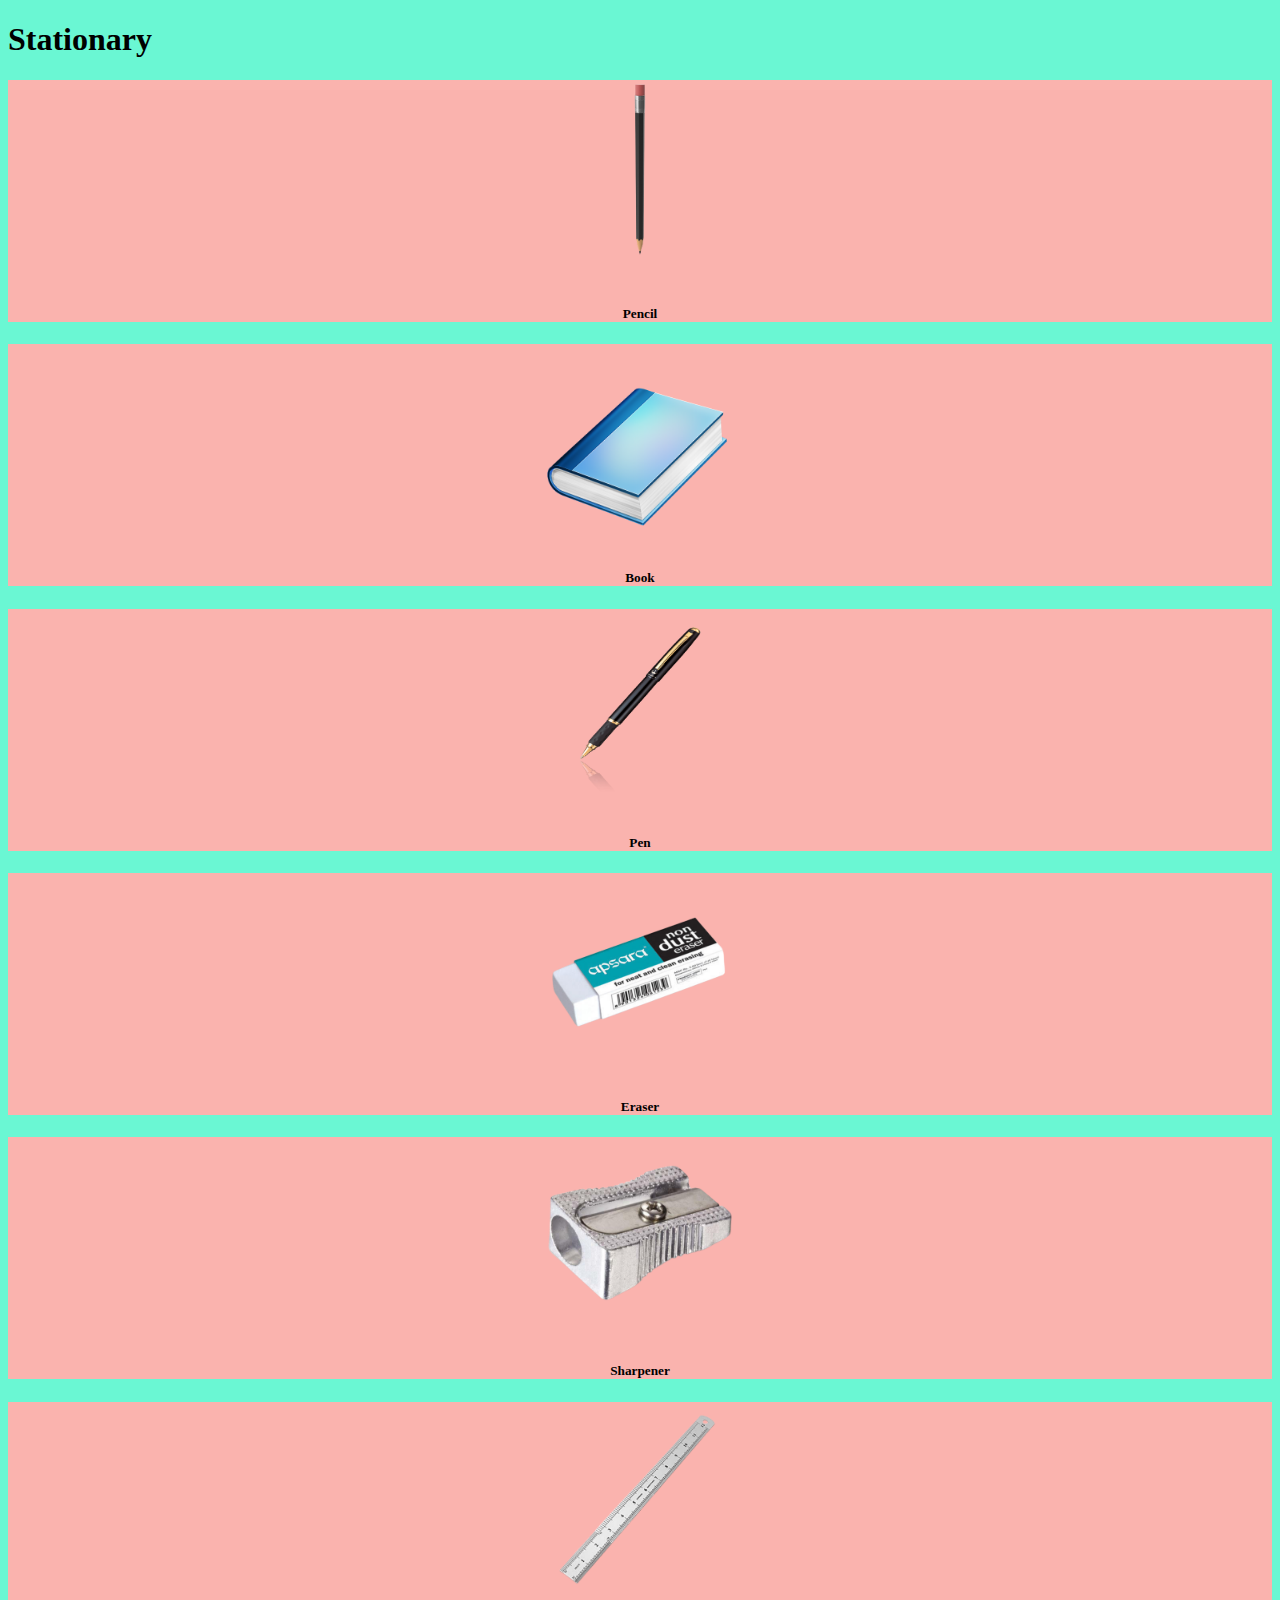
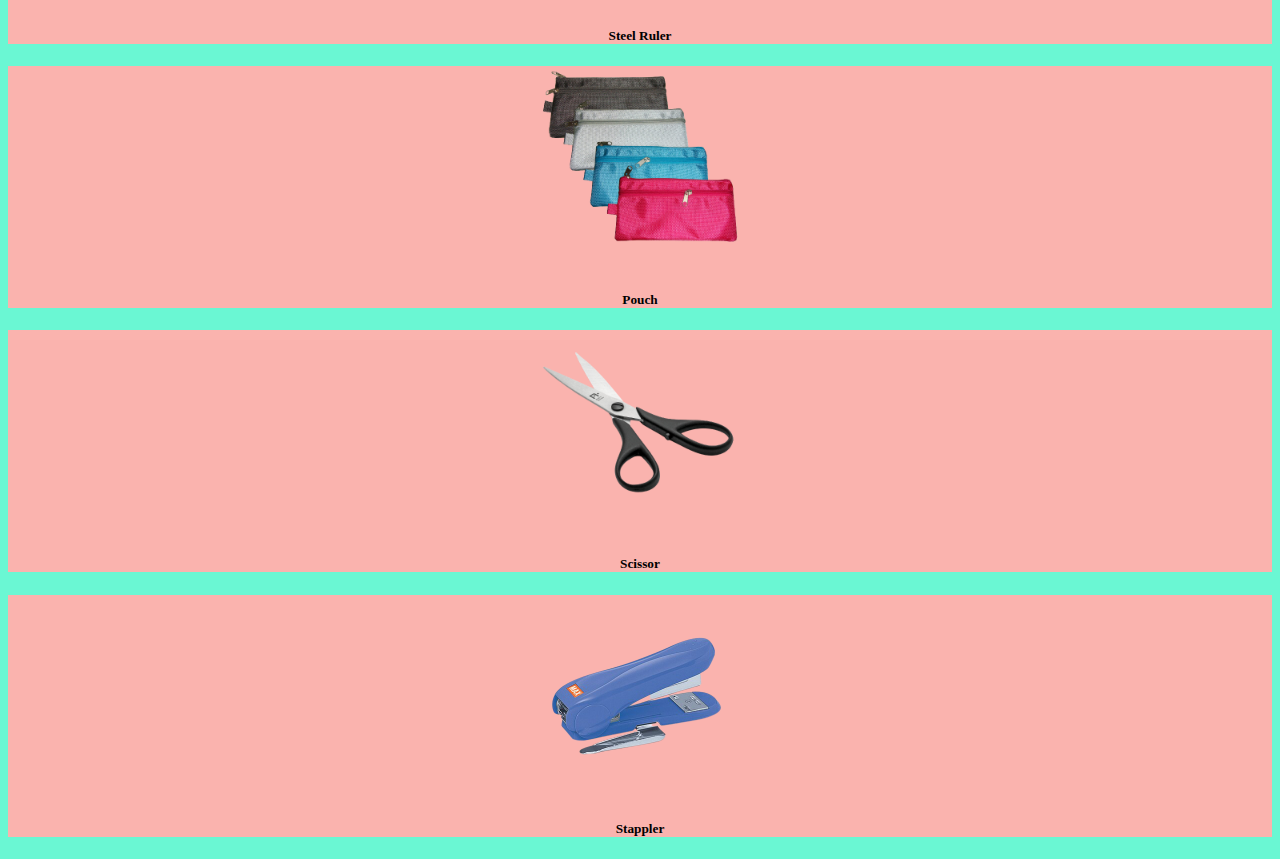
<file: index.html>
<!DOCTYPE html>
<html lang="en">

<head>
    <meta charset="UTF-8">
    <meta http-equiv="X-UA-Compatible" content="IE=edge">
    <meta name="viewport" content="width=device-width, initial-scale=1.0">
    <link rel="stylesheet" href="styles.css">
    <link rel="stylesheet" href="https://cdn.jsdelivr.net/npm/bootstrap@5.0.2/dist/css/bootstrap.min.css"
        rel="stylesheet" integrity="sha384-EVSTQN3/azprG1Anm3QDgpJLIm9Nao0Yz1ztcQTwFspd3yD65VohhpuuCOmLASjC"
        crossorigin="anonymous">

    <title>3rd Week Task</title>
</head>

<body class="bg">
    <h1 class="text-center my-3">Stationary</h1>
    <div class="container border border-dark rounded my-3">
        <div class="flex-row d-flex my-2 p-2 bgb">
            <div class="col mx-2 border border-dark imgbg">
                <center>
                    <a href="pencil.html"><img src="assets\pencil.png" width="200" height="200"></a>
                    <h5>Pencil</h5>
                </center>
            </div>
            <div class="col mx-2 border border-dark imgbg">
                <center>
                    <a href="book.html"><img src="assets\book.png" width="200" height="200"></a>
                    <h5>Book</h5>
                </center>
            </div>
            <div class="col mx-2 border border-dark imgbg">
                <center>
                    <a href="pen.html"><img src="assets\pen.png" width="200" height="200"></a>
                    <h5>Pen</h5>
                </center>
            </div>
        </div>
        <div class="flex-row d-flex my-2 p-2 bgb">
            <div class="col mx-2 border border-dark imgbg">
                <center>
                    <a href="eraser.html"><img src="assets\eraser.png" width="200" height="200"></a>
                    <h5>Eraser</h5>
                </center>

            </div>
            <div class="col mx-2 border border-dark imgbg">
                <center>
                    <a href="sharpener.html"><img src="assets\sharpner.png" width="200" height="200"></a>
                    <h5>Sharpener</h5>
                </center>
            </div>
            <div class="col mx-2 border border-dark imgbg">
                <center>
                    <a href="ruler.html"><img src="assets\Ruler.png" width="200" height="200"></a>
                    <h5>Steel Ruler</h5>
                </center>
            </div>
        </div>
        <div class="flex-row d-flex my-2 p-2 bgb">
            <div class="col mx-2 border border-dark imgbg">
                <center>
                    <a href="pouch.html"><img src="assets\pouch.png" width="200" height="200"></a>
                    <h5>Pouch</h5>
                </center>

            </div>
            <div class="col mx-2 border border-dark imgbg">
                <center>
                    <a href="scissor.html"><img src="assets\scissor.png" width="200" height="200"></a>
                    <h5>Scissor</h5>
                </center>
            </div>
            <div class="col mx-2 border border-dark imgbg">
                <center>
                    <a href="stappler.html"><img src="assets\stappler.png" width="200" height="200"></a>
                    <h5>Stappler</h5>
                </center>
            </div>
        </div>
    </div>

    <script src="https://code.jquery.com/jquery-3.5.1.slim.min.js"
        integrity="sha384-DfXdz2htPH0lsSSs5nCTpuj/zy4C+OGpamoFVy38MVBnE+IbbVYUew+OrCXaRkfj"
        crossorigin="anonymous"></script>
    <script src="https://cdn.jsdelivr.net/npm/bootstrap@4.6.0/dist/js/bootstrap.bundle.min.js"
        integrity="sha384-Piv4xVNRyMGpqkS2by6br4gNJ7DXjqk09RmUpJ8jgGtD7zP9yug3goQfGII0yAns"
        crossorigin="anonymous"></script>
</body>

</html>
</file>
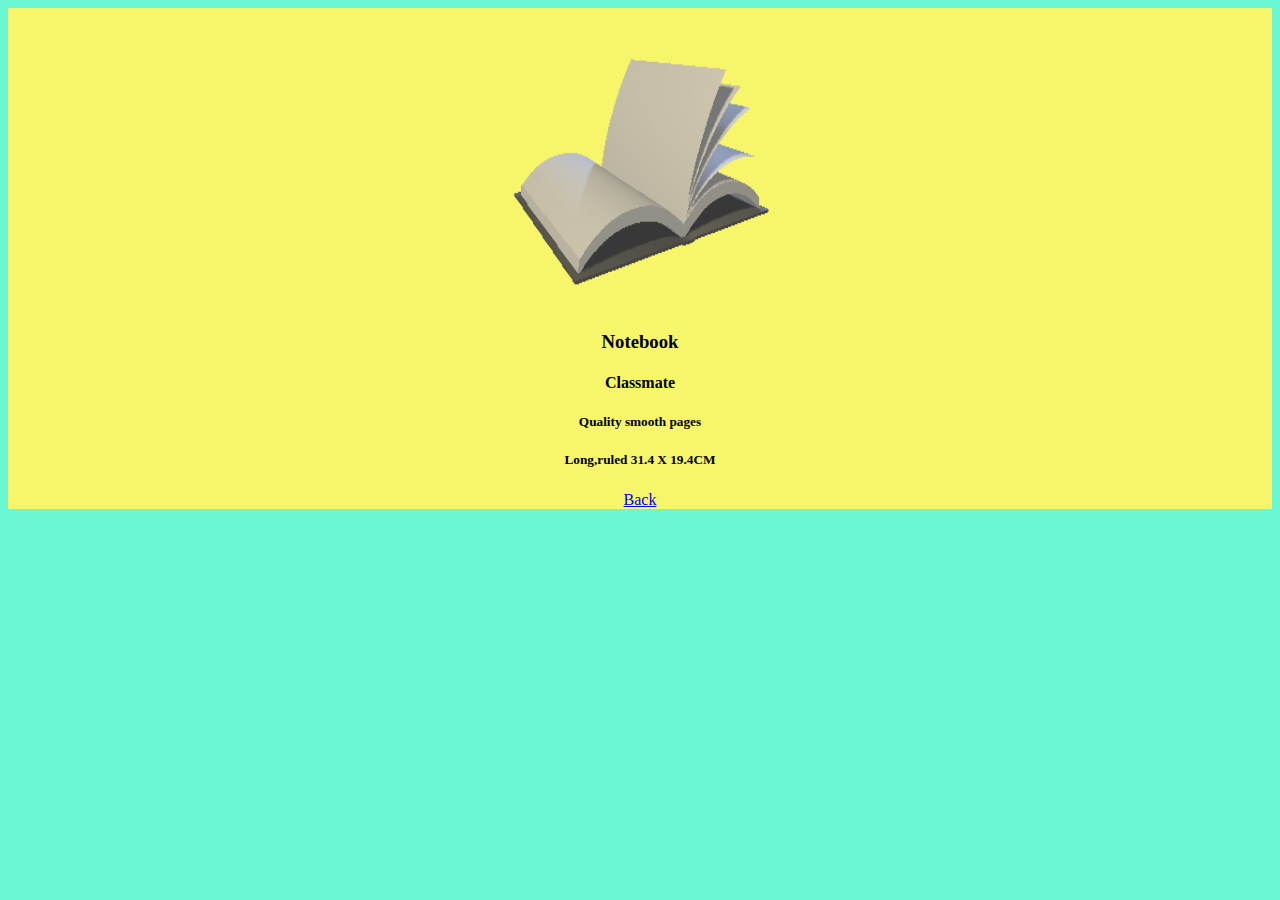
<file: book.html>
<!DOCTYPE html>
<html lang="en">

<head>
    <meta charset="UTF-8">
    <meta http-equiv="X-UA-Compatible" content="IE=edge">
    <meta name="viewport" content="width=device-width, initial-scale=1.0">
    <link rel="stylesheet" href="styles.css">
    <link rel="stylesheet" href="https://cdn.jsdelivr.net/npm/bootstrap@5.0.2/dist/css/bootstrap.min.css"
        rel="stylesheet" integrity="sha384-EVSTQN3/azprG1Anm3QDgpJLIm9Nao0Yz1ztcQTwFspd3yD65VohhpuuCOmLASjC"
        crossorigin="anonymous">
    <title>Noteook</title>
</head>

<body class="bg">
    <div class="container bgc">
        <div class="flex-row mt-5">
            <center class="p-3">
                <div>
                    <img src="assets\book.gif" class="border border-dark rounded" width="300" height="300">
                </div>
                <div class="mt-3">
                    <h3>Notebook</h3>
                </div>
                <div>
                    <h4>Classmate</h4>
                    <h5>Quality smooth pages</h5>
                    <h5>Long,ruled 31.4 X 19.4CM</h5>
                </div>
                <div>
                    <a href="index.html" class="btn btn-success">Back</a>
                </div>
            </center>
        </div>
    </div>

    <script src="https://code.jquery.com/jquery-3.5.1.slim.min.js"
        integrity="sha384-DfXdz2htPH0lsSSs5nCTpuj/zy4C+OGpamoFVy38MVBnE+IbbVYUew+OrCXaRkfj"
        crossorigin="anonymous"></script>
    <script src="https://cdn.jsdelivr.net/npm/bootstrap@4.6.0/dist/js/bootstrap.bundle.min.js"
        integrity="sha384-Piv4xVNRyMGpqkS2by6br4gNJ7DXjqk09RmUpJ8jgGtD7zP9yug3goQfGII0yAns"
        crossorigin="anonymous"></script>
</body>
</html>
</file>
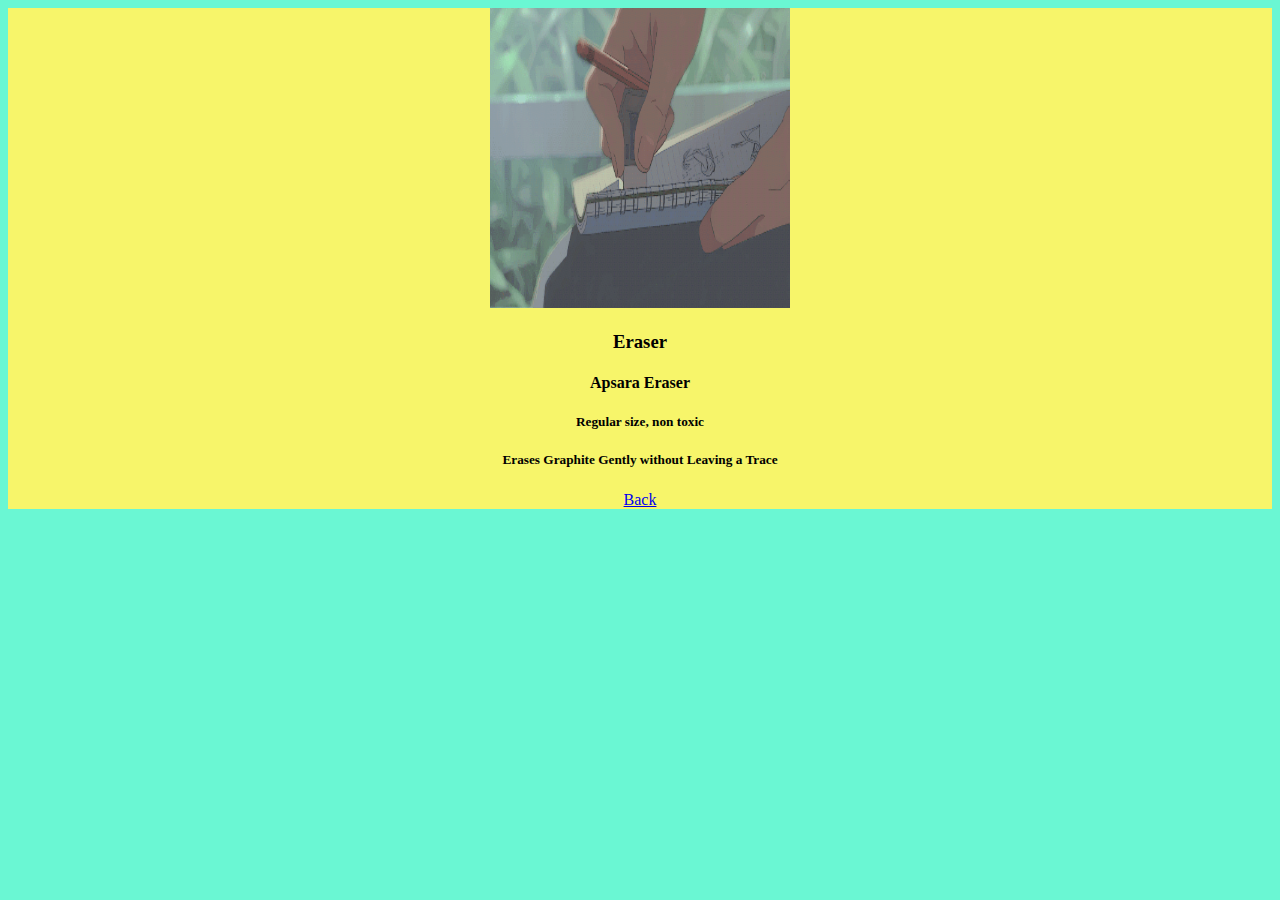
<file: eraser.html>
<!DOCTYPE html>
<html lang="en">

<head>
    <meta charset="UTF-8">
    <meta http-equiv="X-UA-Compatible" content="IE=edge">
    <meta name="viewport" content="width=device-width, initial-scale=1.0">
    <link rel="stylesheet" href="styles.css">
    <link rel="stylesheet" href="https://cdn.jsdelivr.net/npm/bootstrap@5.0.2/dist/css/bootstrap.min.css"
        rel="stylesheet" integrity="sha384-EVSTQN3/azprG1Anm3QDgpJLIm9Nao0Yz1ztcQTwFspd3yD65VohhpuuCOmLASjC"
        crossorigin="anonymous">
    <title>Eraser</title>
</head>

<body class="bg">
    <div class="container bgc">
        <div class="flex-row mt-5">
            <center class="p-3">
                <div>
                    <img src="assets\eraser.gif" class="border border-dark rounded" width="300" height="300">
                </div>
                <div class="mt-3">
                    <h3>Eraser</h3>
                </div>
                <div>
                    <h4>Apsara Eraser</h4>
                    <h5>Regular size, non toxic</h5>
                    <h5>Erases Graphite Gently without Leaving a Trace</h5>
                </div>
                <div>
                    <a href="index.html" class="btn btn-success">Back</a>
                </div>
            </center>
        </div>
    </div>

    <script src="https://code.jquery.com/jquery-3.5.1.slim.min.js"
        integrity="sha384-DfXdz2htPH0lsSSs5nCTpuj/zy4C+OGpamoFVy38MVBnE+IbbVYUew+OrCXaRkfj"
        crossorigin="anonymous"></script>
    <script src="https://cdn.jsdelivr.net/npm/bootstrap@4.6.0/dist/js/bootstrap.bundle.min.js"
        integrity="sha384-Piv4xVNRyMGpqkS2by6br4gNJ7DXjqk09RmUpJ8jgGtD7zP9yug3goQfGII0yAns"
        crossorigin="anonymous"></script>
</body>

</html>
</file>
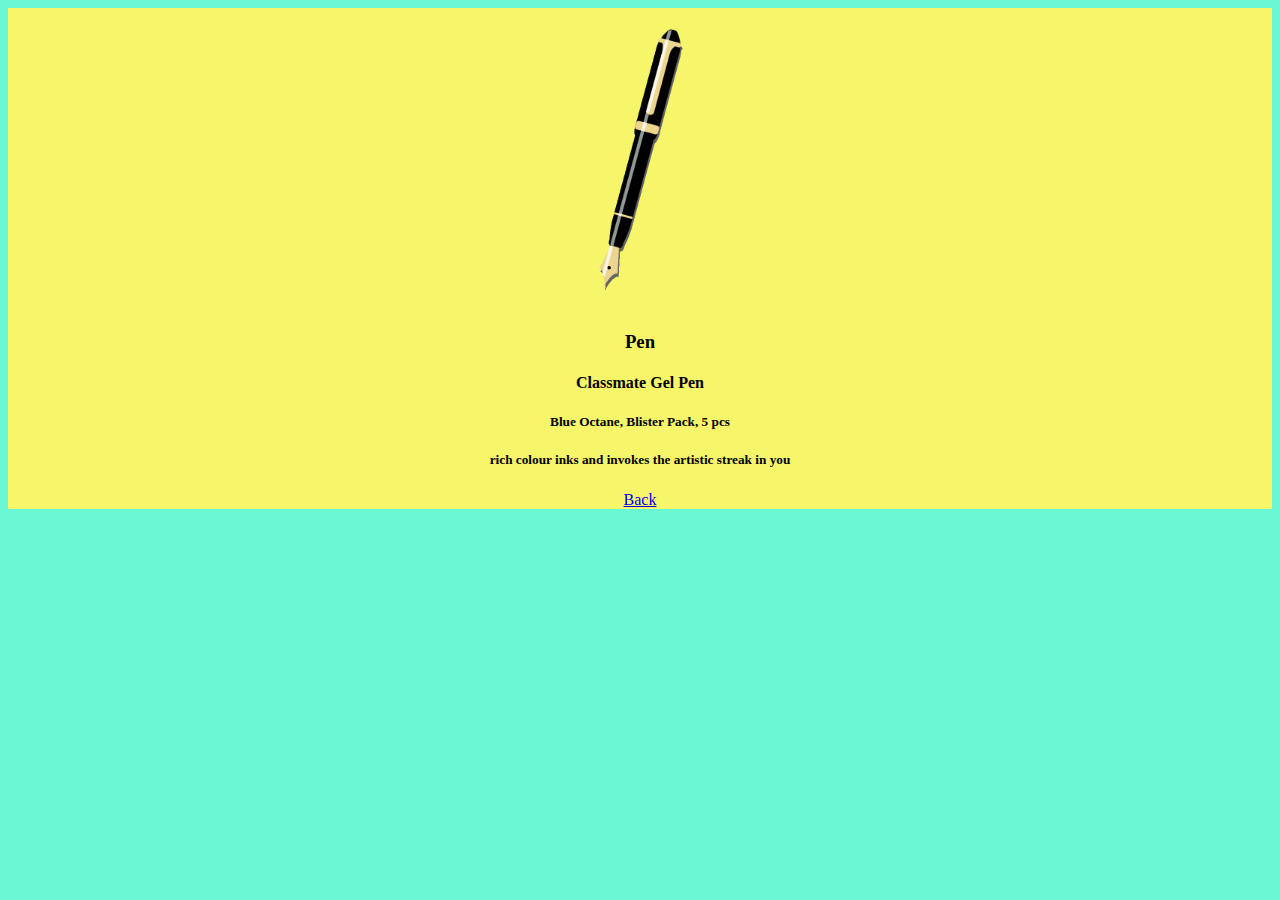
<file: pen.html>
<!DOCTYPE html>
<html lang="en">

<head>
    <meta charset="UTF-8">
    <meta http-equiv="X-UA-Compatible" content="IE=edge">
    <meta name="viewport" content="width=device-width, initial-scale=1.0">
    <link rel="stylesheet" href="styles.css">
    <link rel="stylesheet" href="https://cdn.jsdelivr.net/npm/bootstrap@5.0.2/dist/css/bootstrap.min.css"
        rel="stylesheet" integrity="sha384-EVSTQN3/azprG1Anm3QDgpJLIm9Nao0Yz1ztcQTwFspd3yD65VohhpuuCOmLASjC"
        crossorigin="anonymous">
    <title>Pen</title>
</head>

<body class="bg">
    <div class="container bgc">
        <div class="flex-row mt-5">
            <center class="p-3">
                <div>
                    <img src="assets\pen.gif" class="border border-dark rounded" width="300" height="300">
                </div>
                <div class="mt-3">
                    <h3>Pen</h3>
                </div>
                <div>
                    <h4>Classmate Gel Pen</h4>
                    <h5>Blue Octane, Blister Pack, 5 pcs</h5>
                    <h5>rich colour inks and invokes the artistic streak in you</h5>
                </div>
                <div>
                    <a href="index.html" class="btn btn-success">Back</a>
                </div>
            </center>
        </div>
    </div>

    <script src="https://code.jquery.com/jquery-3.5.1.slim.min.js"
        integrity="sha384-DfXdz2htPH0lsSSs5nCTpuj/zy4C+OGpamoFVy38MVBnE+IbbVYUew+OrCXaRkfj"
        crossorigin="anonymous"></script>
    <script src="https://cdn.jsdelivr.net/npm/bootstrap@4.6.0/dist/js/bootstrap.bundle.min.js"
        integrity="sha384-Piv4xVNRyMGpqkS2by6br4gNJ7DXjqk09RmUpJ8jgGtD7zP9yug3goQfGII0yAns"
        crossorigin="anonymous"></script>
</body>

</html>
</file>
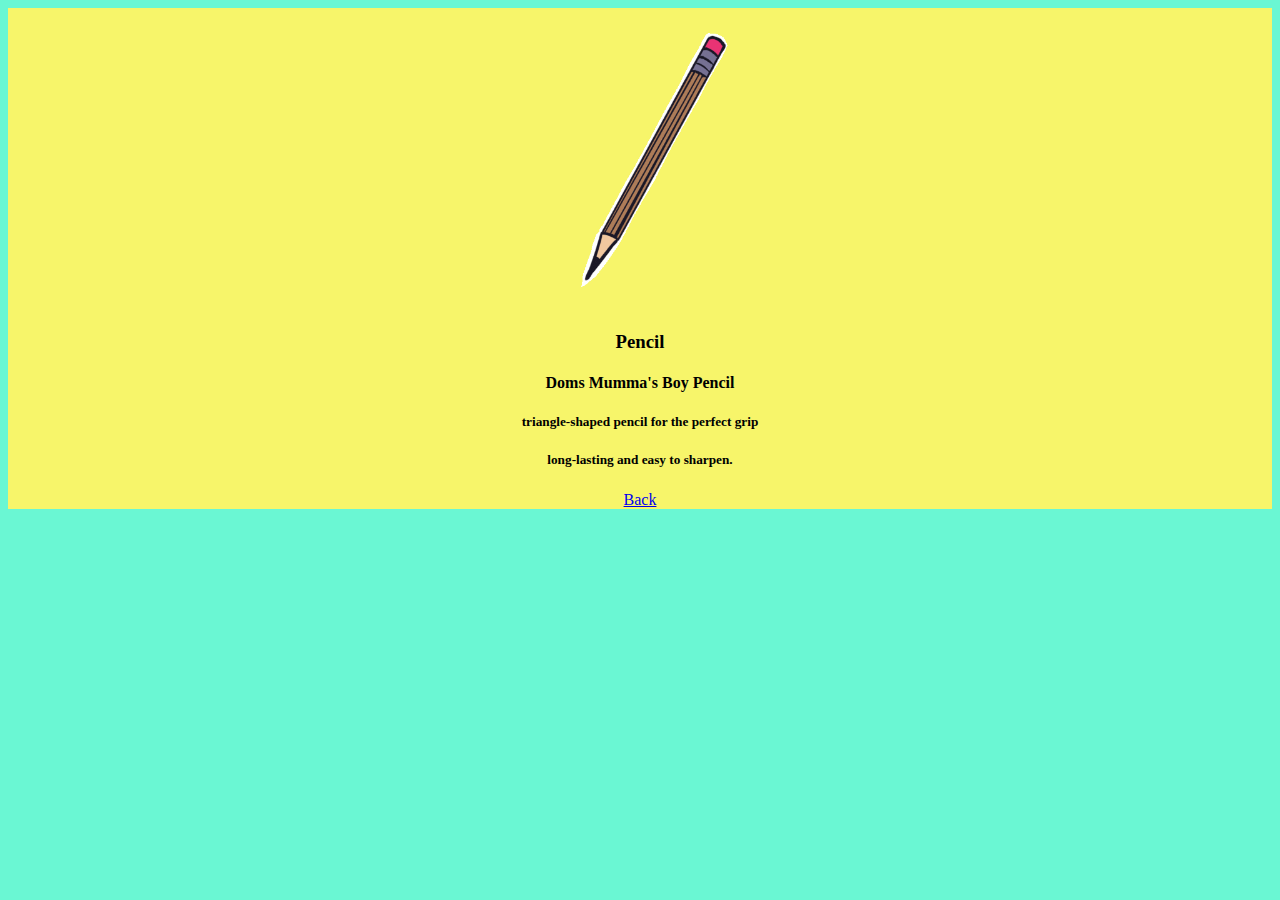
<file: pencil.html>
<!DOCTYPE html>
<html lang="en">

<head>
    <meta charset="UTF-8">
    <meta http-equiv="X-UA-Compatible" content="IE=edge">
    <meta name="viewport" content="width=device-width, initial-scale=1.0">
    <link rel="stylesheet" href="styles.css">
    <link rel="stylesheet" href="https://cdn.jsdelivr.net/npm/bootstrap@5.0.2/dist/css/bootstrap.min.css"
        rel="stylesheet" integrity="sha384-EVSTQN3/azprG1Anm3QDgpJLIm9Nao0Yz1ztcQTwFspd3yD65VohhpuuCOmLASjC"
        crossorigin="anonymous">
    <title>Pencil</title>
</head>

<body class="bg">
    <div class="container bgc">
        <div class="flex-row mt-5">
            <center class="p-3">
                <div>
                    <img src="assets\pencil.gif" class="border border-dark rounded" width="300" height="300">
                </div>
                <div class="mt-3">
                    <h3>Pencil</h3>
                </div>
                <div>
                    <h4>Doms Mumma's Boy Pencil</h4>
                    <h5>triangle-shaped pencil for the perfect grip</h5>
                    <h5>long-lasting and easy to sharpen.</h5>
                </div>
                <div>
                    <a href="index.html" class="btn btn-success">Back</a>
                </div>
            </center>
        </div>
    </div>

    <script src="https://code.jquery.com/jquery-3.5.1.slim.min.js"
        integrity="sha384-DfXdz2htPH0lsSSs5nCTpuj/zy4C+OGpamoFVy38MVBnE+IbbVYUew+OrCXaRkfj"
        crossorigin="anonymous"></script>
    <script src="https://cdn.jsdelivr.net/npm/bootstrap@4.6.0/dist/js/bootstrap.bundle.min.js"
        integrity="sha384-Piv4xVNRyMGpqkS2by6br4gNJ7DXjqk09RmUpJ8jgGtD7zP9yug3goQfGII0yAns"
        crossorigin="anonymous"></script>
</body>

</html>
</file>
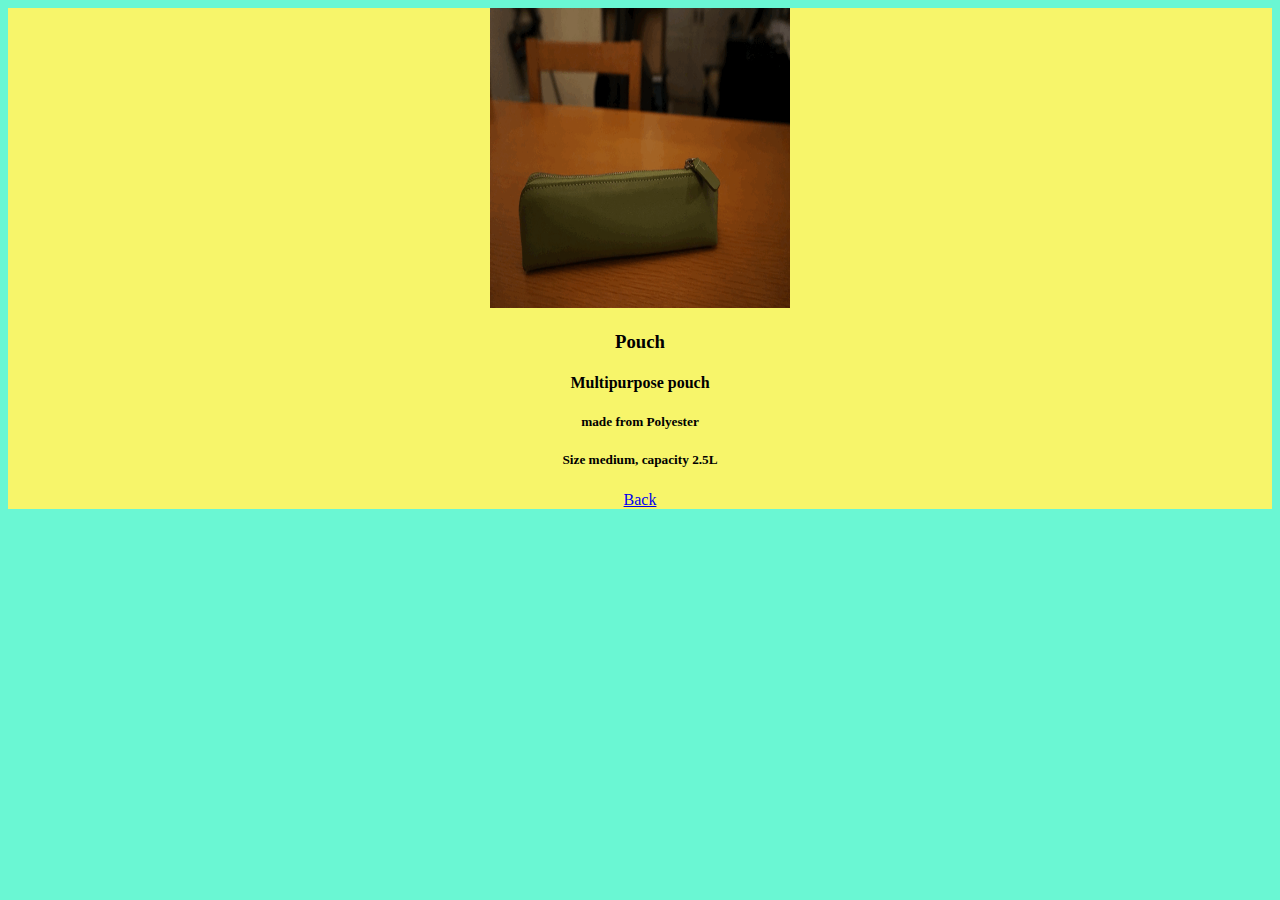
<file: pouch.html>
<!DOCTYPE html>
<html lang="en">

<head>
    <meta charset="UTF-8">
    <meta http-equiv="X-UA-Compatible" content="IE=edge">
    <meta name="viewport" content="width=device-width, initial-scale=1.0">
    <link rel="stylesheet" href="styles.css">
    <link rel="stylesheet" href="https://cdn.jsdelivr.net/npm/bootstrap@5.0.2/dist/css/bootstrap.min.css"
        rel="stylesheet" integrity="sha384-EVSTQN3/azprG1Anm3QDgpJLIm9Nao0Yz1ztcQTwFspd3yD65VohhpuuCOmLASjC"
        crossorigin="anonymous">
    <title>Pouch</title>
</head>

<body class="bg">
    <div class="container bgc">
        <div class="flex-row mt-5">
            <center class="p-3">
                <div>
                    <img src="assets\pouch.gif" class="border border-dark rounded" width="300" height="300">
                </div>
                <div class="mt-3">
                    <h3>Pouch</h3>
                </div>
                <div>
                    <h4>Multipurpose pouch</h4>
                    <h5>made from Polyester</h5>
                    <h5>Size medium, capacity 2.5L</h5>
                </div>
                <div>
                    <a href="index.html" class="btn btn-success">Back</a>
                </div>
            </center>
        </div>
    </div>

    <script src="https://code.jquery.com/jquery-3.5.1.slim.min.js"
        integrity="sha384-DfXdz2htPH0lsSSs5nCTpuj/zy4C+OGpamoFVy38MVBnE+IbbVYUew+OrCXaRkfj"
        crossorigin="anonymous"></script>
    <script src="https://cdn.jsdelivr.net/npm/bootstrap@4.6.0/dist/js/bootstrap.bundle.min.js"
        integrity="sha384-Piv4xVNRyMGpqkS2by6br4gNJ7DXjqk09RmUpJ8jgGtD7zP9yug3goQfGII0yAns"
        crossorigin="anonymous"></script>
</body>

</html>
</file>
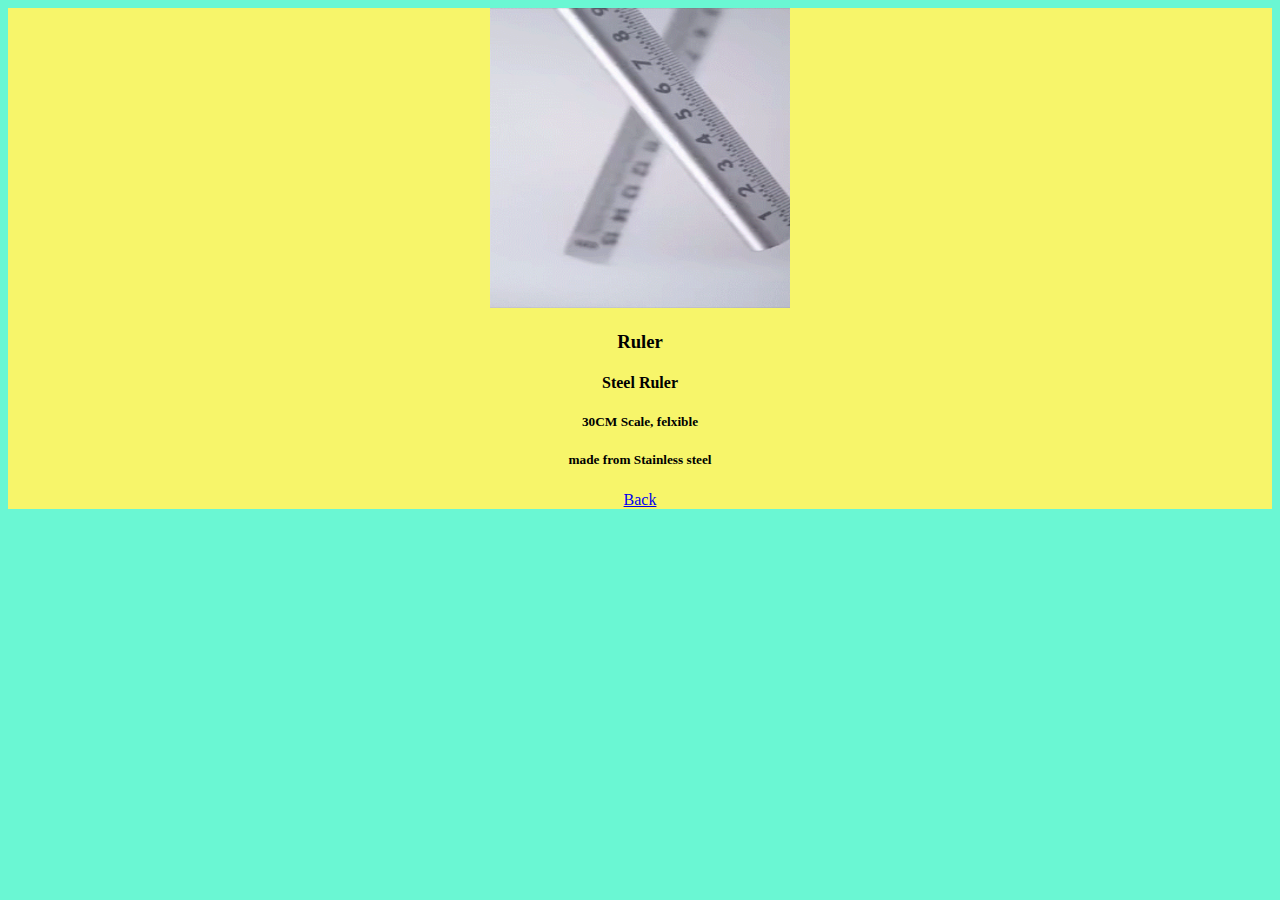
<file: ruler.html>
<!DOCTYPE html>
<html lang="en">

<head>
    <meta charset="UTF-8">
    <meta http-equiv="X-UA-Compatible" content="IE=edge">
    <meta name="viewport" content="width=device-width, initial-scale=1.0">
    <link rel="stylesheet" href="styles.css">
    <link rel="stylesheet" href="https://cdn.jsdelivr.net/npm/bootstrap@5.0.2/dist/css/bootstrap.min.css"
        rel="stylesheet" integrity="sha384-EVSTQN3/azprG1Anm3QDgpJLIm9Nao0Yz1ztcQTwFspd3yD65VohhpuuCOmLASjC"
        crossorigin="anonymous">
    <title>Ruler</title>
</head>

<body class="bg">
    <div class="container bgc">
        <div class="flex-row mt-5">
            <center class="p-3">
                <div>
                    <img src="assets\ruler.gif" class="border border-dark rounded" width="300" height="300">
                </div>
                <div class="mt-3">
                    <h3>Ruler</h3>
                </div>
                <div>
                    <h4>Steel Ruler</h4>
                    <h5>30CM Scale, felxible</h5>
                    <h5>made from Stainless steel</h5>
                </div>
                <div>
                    <a href="index.html" class="btn btn-success">Back</a>
                </div>
            </center>
        </div>
    </div>

    <script src="https://code.jquery.com/jquery-3.5.1.slim.min.js"
        integrity="sha384-DfXdz2htPH0lsSSs5nCTpuj/zy4C+OGpamoFVy38MVBnE+IbbVYUew+OrCXaRkfj"
        crossorigin="anonymous"></script>
    <script src="https://cdn.jsdelivr.net/npm/bootstrap@4.6.0/dist/js/bootstrap.bundle.min.js"
        integrity="sha384-Piv4xVNRyMGpqkS2by6br4gNJ7DXjqk09RmUpJ8jgGtD7zP9yug3goQfGII0yAns"
        crossorigin="anonymous"></script>
</body>

</html>
</file>
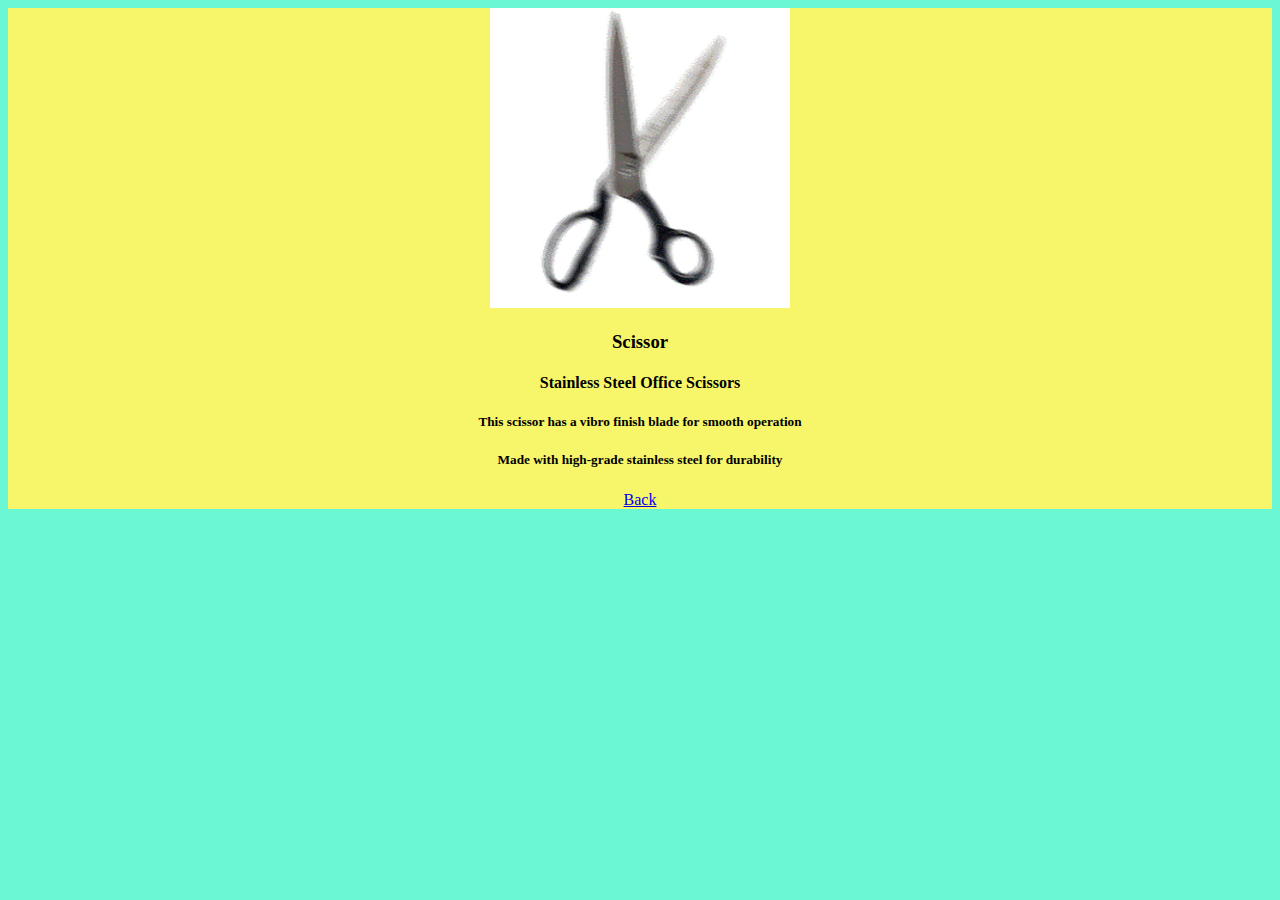
<file: scissor.html>
<!DOCTYPE html>
<html lang="en">

<head>
    <meta charset="UTF-8">
    <meta http-equiv="X-UA-Compatible" content="IE=edge">
    <meta name="viewport" content="width=device-width, initial-scale=1.0">
    <link rel="stylesheet" href="styles.css">
    <link rel="stylesheet" href="https://cdn.jsdelivr.net/npm/bootstrap@5.0.2/dist/css/bootstrap.min.css"
        rel="stylesheet" integrity="sha384-EVSTQN3/azprG1Anm3QDgpJLIm9Nao0Yz1ztcQTwFspd3yD65VohhpuuCOmLASjC"
        crossorigin="anonymous">
    <title>Scissor</title>
</head>

<body class="bg">
    <div class="container bgc">
        <div class="flex-row mt-5">
            <center class="p-3">
                <div>
                    <img src="assets\scissor.gif" class="border border-dark rounded" width="300" height="300">
                </div>
                <div class="mt-3">
                    <h3>Scissor</h3>
                </div>
                <div>
                    <h4>Stainless Steel Office Scissors</h4>
                    <h5>This scissor has a vibro finish blade for smooth operation</h5>
                    <h5>Made with high-grade stainless steel for durability</h5>
                </div>
                <div>
                    <a href="index.html" class="btn btn-success">Back</a>
                </div>
            </center>
        </div>
    </div>

    <script src="https://code.jquery.com/jquery-3.5.1.slim.min.js"
        integrity="sha384-DfXdz2htPH0lsSSs5nCTpuj/zy4C+OGpamoFVy38MVBnE+IbbVYUew+OrCXaRkfj"
        crossorigin="anonymous"></script>
    <script src="https://cdn.jsdelivr.net/npm/bootstrap@4.6.0/dist/js/bootstrap.bundle.min.js"
        integrity="sha384-Piv4xVNRyMGpqkS2by6br4gNJ7DXjqk09RmUpJ8jgGtD7zP9yug3goQfGII0yAns"
        crossorigin="anonymous"></script>
</body>

</html>
</file>
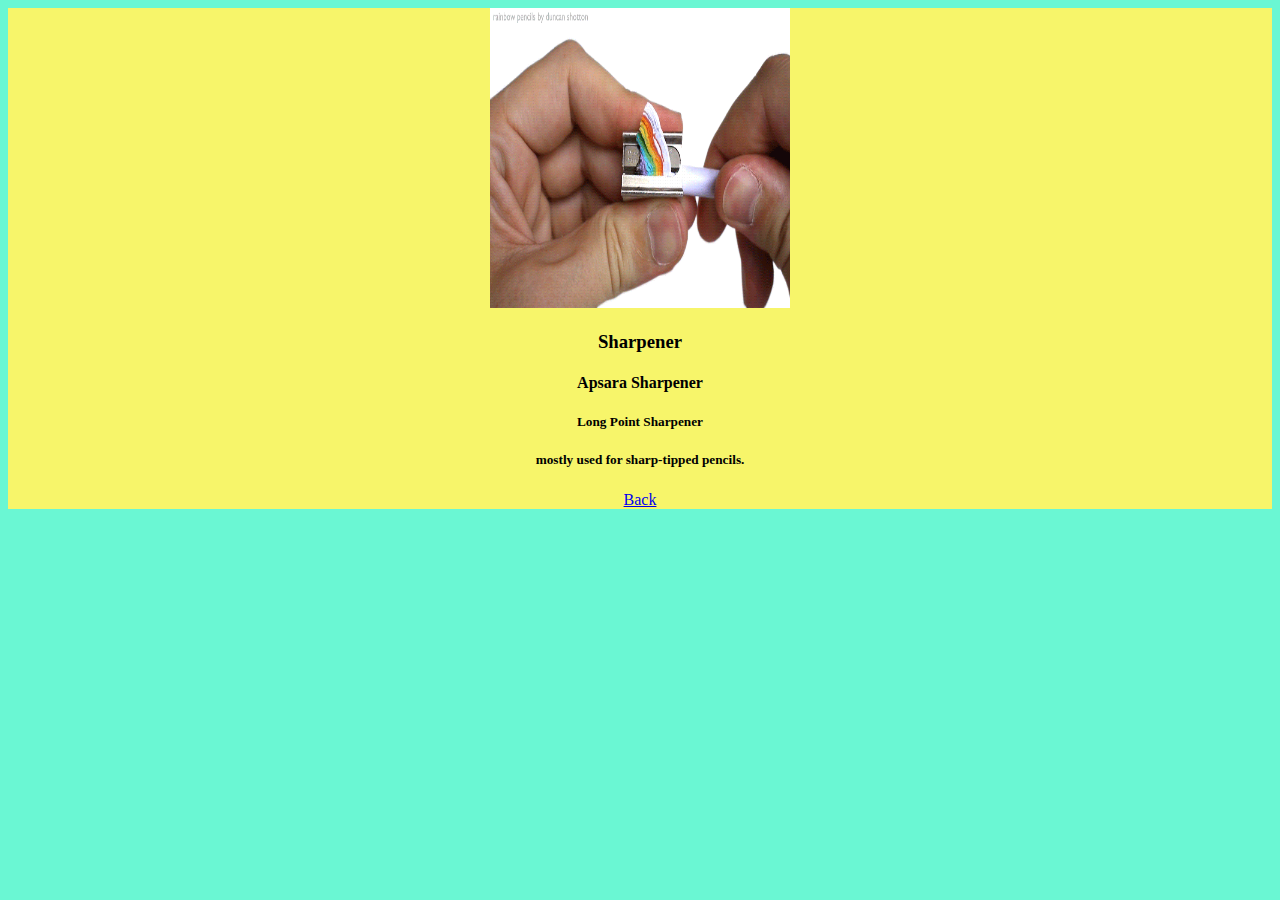
<file: sharpener.html>
<!DOCTYPE html>
<html lang="en">

<head>
    <meta charset="UTF-8">
    <meta http-equiv="X-UA-Compatible" content="IE=edge">
    <meta name="viewport" content="width=device-width, initial-scale=1.0">
    <link rel="stylesheet" href="styles.css">
    <link rel="stylesheet" href="https://cdn.jsdelivr.net/npm/bootstrap@5.0.2/dist/css/bootstrap.min.css"
        rel="stylesheet" integrity="sha384-EVSTQN3/azprG1Anm3QDgpJLIm9Nao0Yz1ztcQTwFspd3yD65VohhpuuCOmLASjC"
        crossorigin="anonymous">
    <title>Sharpener</title>
</head>

<body class="bg">
    <div class="container bgc">
        <div class="flex-row mt-5">
            <center class="p-3">
                <div>
                    <img src="assets\sharpener.gif" class="border border-dark rounded" width="300" height="300">
                </div>
                <div class="mt-3">
                    <h3>Sharpener</h3>
                </div>
                <div>
                    <h4>Apsara Sharpener</h4>
                    <h5>Long Point Sharpener</h5>
                    <h5>mostly used for sharp-tipped pencils.</h5>
                </div>
                <div>
                    <a href="index.html" class="btn btn-success">Back</a>
                </div>
            </center>
        </div>
    </div>

    <script src="https://code.jquery.com/jquery-3.5.1.slim.min.js"
        integrity="sha384-DfXdz2htPH0lsSSs5nCTpuj/zy4C+OGpamoFVy38MVBnE+IbbVYUew+OrCXaRkfj"
        crossorigin="anonymous"></script>
    <script src="https://cdn.jsdelivr.net/npm/bootstrap@4.6.0/dist/js/bootstrap.bundle.min.js"
        integrity="sha384-Piv4xVNRyMGpqkS2by6br4gNJ7DXjqk09RmUpJ8jgGtD7zP9yug3goQfGII0yAns"
        crossorigin="anonymous"></script>
</body>

</html>
</file>
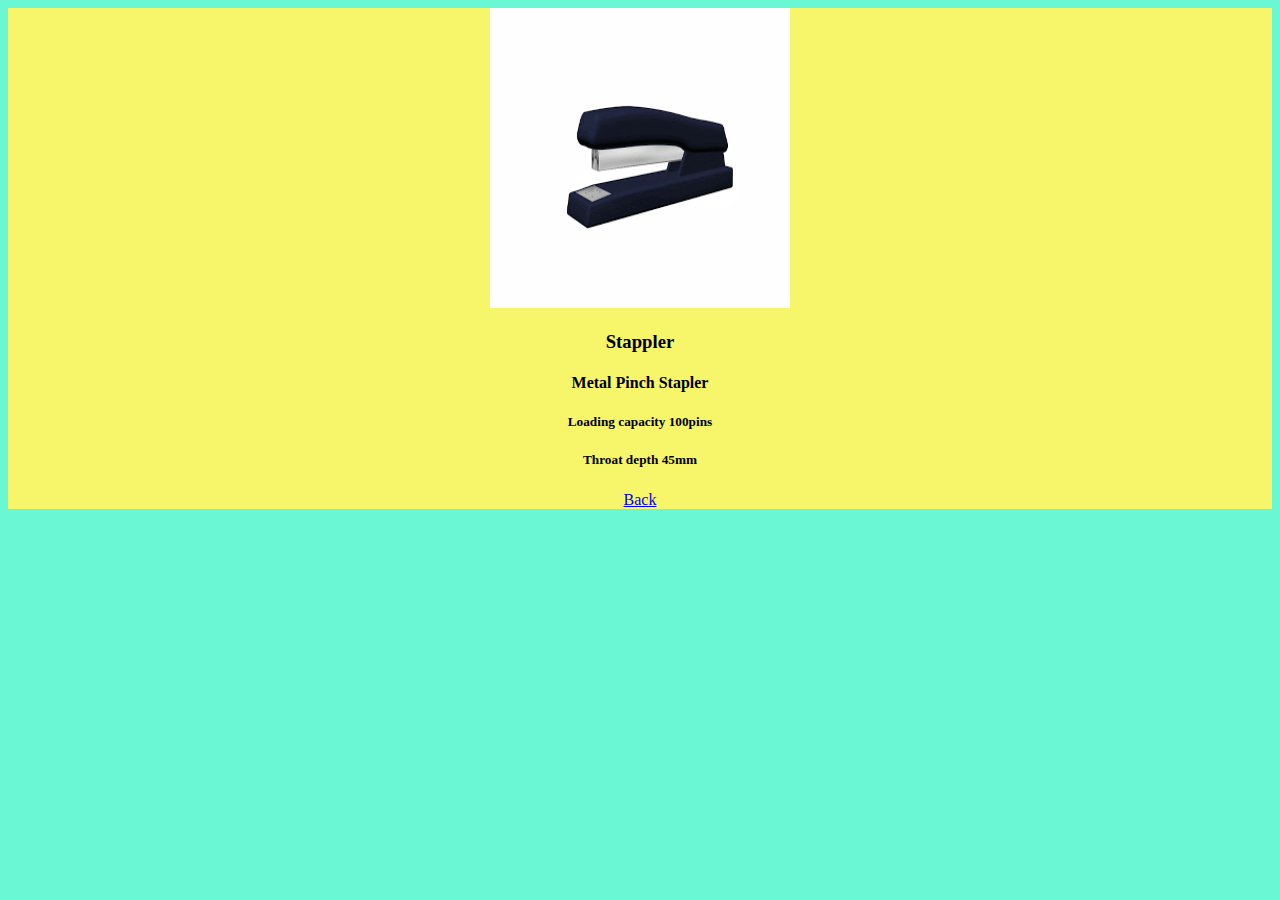
<file: stappler.html>
<!DOCTYPE html>
<html lang="en">

<head>
    <meta charset="UTF-8">
    <meta http-equiv="X-UA-Compatible" content="IE=edge">
    <meta name="viewport" content="width=device-width, initial-scale=1.0">
    <link rel="stylesheet" href="styles.css">
    <link rel="stylesheet" href="https://cdn.jsdelivr.net/npm/bootstrap@5.0.2/dist/css/bootstrap.min.css"
        rel="stylesheet" integrity="sha384-EVSTQN3/azprG1Anm3QDgpJLIm9Nao0Yz1ztcQTwFspd3yD65VohhpuuCOmLASjC"
        crossorigin="anonymous">
    <title>Stappler</title>
</head>

<body class="bg">
    <div class="container bgc">
        <div class="flex-row mt-5">
            <center class="p-3">
                <div>
                    <img src="assets\Stappler.gif" class="border border-dark rounded" width="300" height="300">
                </div>
                <div class="mt-3">
                    <h3>Stappler</h3>
                </div>
                <div>
                    <h4>Metal Pinch Stapler</h4>
                    <h5>Loading capacity 100pins</h5>
                    <h5>Throat depth 45mm</h5>
                </div>
                <div>
                    <a href="index.html" class="btn btn-success">Back</a>
                </div>
            </center>
        </div>
    </div>

    <script src="https://code.jquery.com/jquery-3.5.1.slim.min.js"
        integrity="sha384-DfXdz2htPH0lsSSs5nCTpuj/zy4C+OGpamoFVy38MVBnE+IbbVYUew+OrCXaRkfj"
        crossorigin="anonymous"></script>
    <script src="https://cdn.jsdelivr.net/npm/bootstrap@4.6.0/dist/js/bootstrap.bundle.min.js"
        integrity="sha384-Piv4xVNRyMGpqkS2by6br4gNJ7DXjqk09RmUpJ8jgGtD7zP9yug3goQfGII0yAns"
        crossorigin="anonymous"></script>
</body>

</html>
</file>
<file: styles.css>
.bg {
    background-color: #6af7d3;
}
.bgc{
    background-color: #f7f56a;
}
.imgbg{
    background-color: #fab3ae;
}
</file>
